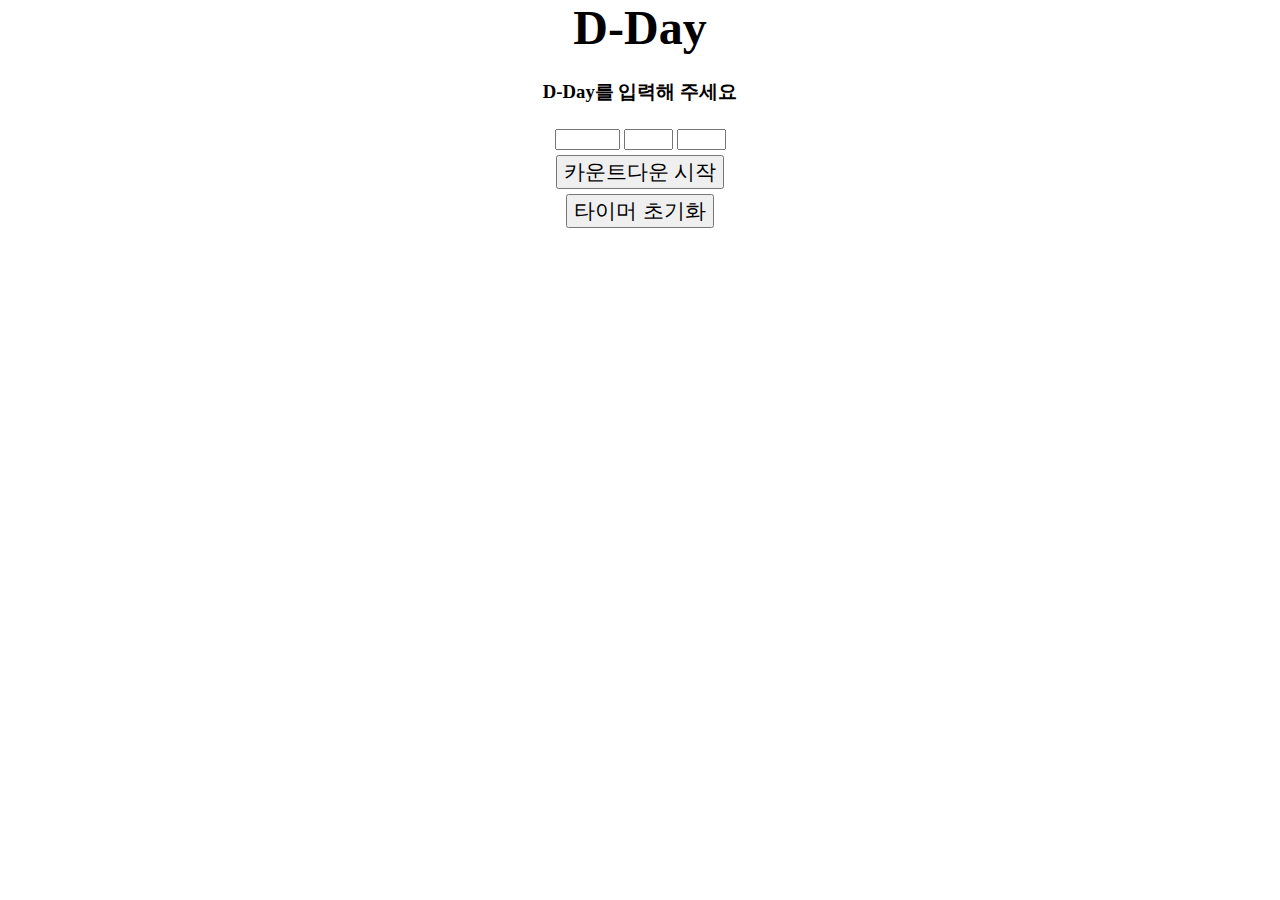
<file: D-Day-counter/index.html>
<!DOCTYPE html>
<html lang="ko">
<head>
    <meta charset="UTF-8">
    <title>D-day counter</title>
    <link rel="stylesheet" href="style.css">
    <!-- defer속성을 사용하면 script와 html 문서가 동시에 생성 -->
    <script src="index.js" defer></script>
</head>
<body>
    <h1>D-Day</h1>
    <div id="d-day-container">
        <div class="d-day-child-container">
            <span id="days">0</span>
            <span>일</span>
        </div>
        <div class="d-day-child-container">
            <span id="hours">0</span>
            <span>시간</span>
        </div>
        <div class="d-day-child-container">
            <span id="min">0</span>
            <span>분</span>
        </div>
        <div class="d-day-child-container">
            <span id="sec">0</span>
            <span>초</span>
        </div>
    </div>
    <div id="d-day-message"></div>
    <div id="target-selector">
        <input type="text" id="target-year-input" class="target-input" size="5" maxlength="4">
        <input type="text" id="target-month-input" class="target-input" size="3" maxlength="2">
        <input type="text" id="target-day-input" class="target-input" size="3" maxlength="2">
    </div>
    <button type="button" onclick="starter()" class="btn">카운트다운 시작</button>
    <button type="button" onclick="resetTimer()" class="btn">타이머 초기화</button>
</body>
</html>
</file>
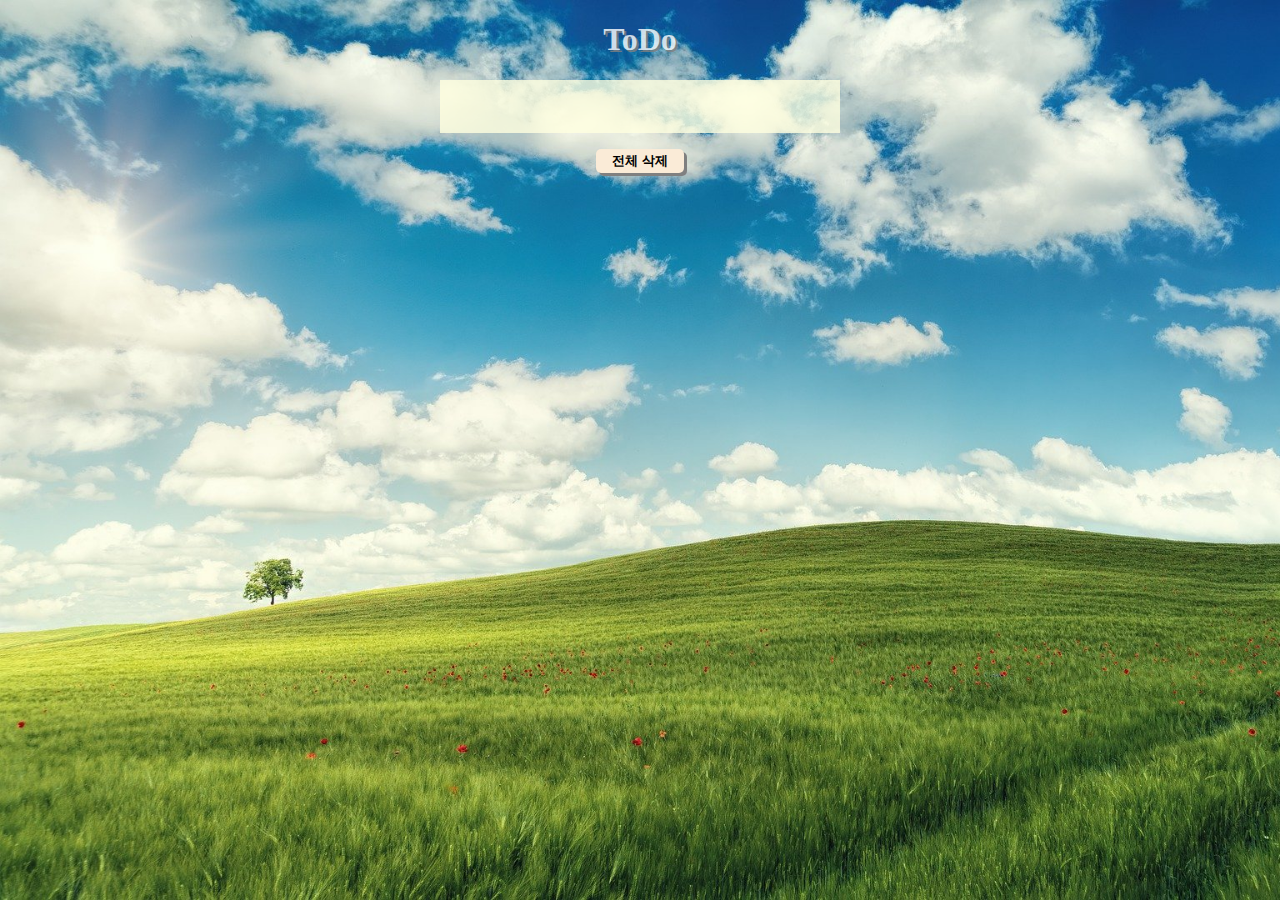
<file: ToDo-list/index.html>
<!DOCTYPE html>
<html lang="ko">
<head>
    <meta charset="UTF-8">
    <title>ToDo</title>
    <link rel="stylesheet" href="./style.css">
    <script src="./script.js" defer></script>
</head>
<body>
    <h1 id="location-name-tag">ToDo</h1>
    <div class="todo-container">
        <input type="text" id="todo-input" onkeydown="keyCodeCheck()">
        <ul id="todo-list"></ul>
    </div>
    <div class="delete-btn-wrapper">
        <button onclick="deleteAll()">전체 삭제</button>
    </div>
</body>
</html>
</file>
<file: D-Day-counter/style.css>
* {
   box-sizing: border-box;
   margin: 0; 
}

body {
    display: flex;
    flex-direction: column;
    align-items: center;
}

h1 {
    font-size: 3rem;
}

.btn {
    font-size: 1.3rem;
    margin-top: 0.3rem;
}

#d-day-container {
    display: flex;
    flex-wrap: wrap;
    justify-content: center;
    margin: 1.5rem 0;
}

#d-day-message {
    margin: 1.5rem 0;
}

.d-day-child-container {
    text-align: center;
    margin-right: 1rem;
}

.d-day-child-container span {
    font-size: 1.3rem;
}
</file>
<file: ToDo-list/style.css>
* {
    box-sizing: border-box;
}

body {
    background-image: url(./images/Clear.jpg);
    background-size: cover;
    display: flex;
    flex-direction: column;
    align-items: center;
    margin: 0;
    min-height: 100vh;
}

h1 {
    color: white;
    text-shadow: 2px 2px gray;
    opacity: 0.8;
}

.todo-container {
    max-width: 100%;
    width: 400px;
}

#todo-input {
    background-color: lightyellow;
    border: none;
    display: block;
    font-size: 2rem;
    padding: 0.5rem;
    width: 100%;
    opacity: 0.8;
}

#todo-list {
    background-color: lightyellow;
    list-style-type: none;
    margin: 0;
    padding: 0;
}

#todo-list li {
    border-top: 1px solid rgb(242, 242, 242);
    font-size: 1.5rem;
    user-select: none;
}

.complete {
    color: rgb(155, 155, 155);
    text-decoration: line-through;
}

#todo-list li button {
    background-color: mintcream;
    width: 1.5rem;
    height: 1.5rem;
    margin: 0.5rem;
    border: 2px solid black;
    border-radius: 8px;
    cursor: pointer;
}

#todo-list li button:active { 
    border: 2px solid grey;
}

.delete-btn-wrapper {
    margin-top: 1rem;
}

.delete-btn-wrapper button {
    font-weight: bold;
    background-color: antiquewhite;
    border: none;
    border-radius: 5px;
    padding: 0.2rem 1rem;
    cursor: pointer;
    box-shadow: 3px 3px gray;
}

.delete-btn-wrapper button:active {
    box-shadow: none;
    margin: 3px 0 0 3px;
}
</file>
